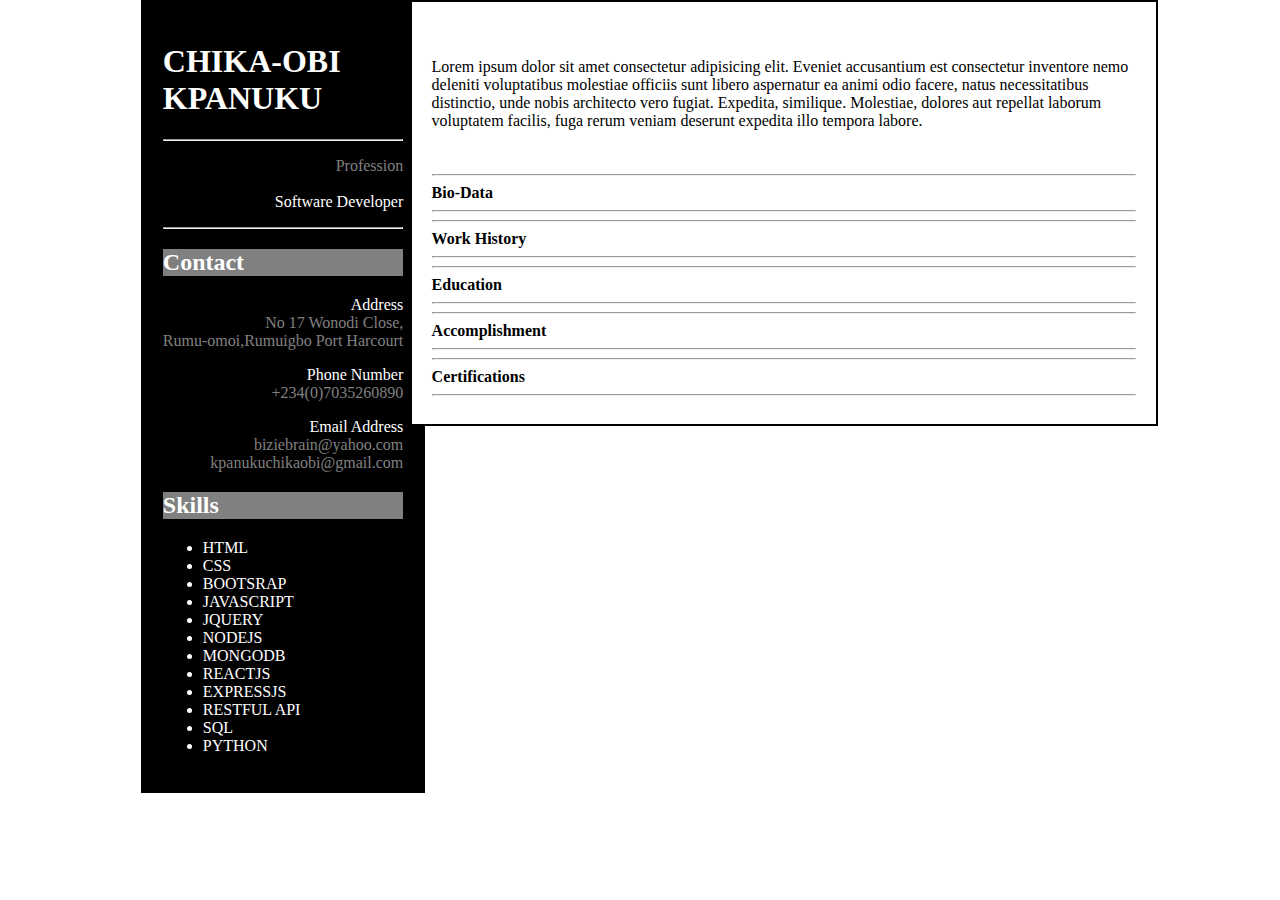
<file: index.html>
<!DOCTYPE html>
<html lang="en">
<head>
    <meta charset="UTF-8">
    <meta http-equiv="X-UA-Compatible" content="IE=edge">
    <meta name="viewport" content="width=device-width, initial-scale=1.0">
    <link rel="stylesheet" href="css/style.css">
    <title>RESUME CHIKA OBI</title>
</head>
<body>
    
        <div class="leftPanel">
           
            <h1 class = "fullname">CHIKA-OBI <br> KPANUKU</h1><hr>
            <p class="info">Profession<br><br> <span>Software Developer</span></p><hr>
            <h2>Contact</h2>
            
            <p class="info">
                <span>Address<br></span>
                No 17 Wonodi Close,
                <br>Rumu-omoi,Rumuigbo Port Harcourt
            </p>
            <p class="info">
                <span>Phone Number<br></span>
                +234(0)7035260890
            </p>
            <p class="info">
                <span>Email Address<br></span>
                biziebrain@yahoo.com
                <br>kpanukuchikaobi@gmail.com
            </p>
            

            <h2>Skills</h2>
            <ul>
                <li>HTML</li>
                <li>CSS</li>
                <li>BOOTSRAP</li>
                <li>JAVASCRIPT</li>
                <li>JQUERY</li>
                <li>NODEJS</li>
                <li>MONGODB</li>
                <li>REACTJS</li>
                <li>EXPRESSJS</li>
                <li>RESTFUL API</li>
                <liGIT></li>
                <li>SQL</li>
                <li>PYTHON</li>
            </ul>
        </div>
        <div class="rightPanel">
            <br><br>
            <div class="objective">
                Lorem ipsum dolor 
                sit amet consectetur adipisicing 
                elit. Eveniet accusantium est
                consectetur inventore nemo deleniti
                voluptatibus molestiae officiis
                sunt libero aspernatur ea
                animi odio facere, natus
                necessitatibus distinctio,
                unde nobis architecto vero
                fugiat. Expedita, similique.
                Molestiae, dolores aut 
                repellat laborum voluptatem facilis,
                 fuga rerum veniam deserunt expedita
                  illo tempora labore.
                </div>
                <br><br>
                <div class="subTtitles">
                    <hr>
                    Bio-Data
                    <hr>
                </div>
                <div class="subTtitles">
                    <hr>
                    Work History
                    <hr>
                </div>
                <div class="subTtitles">
                    <hr>
                    Education
                    <hr>
                </div>
                    <div class="subTtitles">
                        <hr>
                        Accomplishment
                        <hr>
                    </div>
                    <div class="subTtitles">
                        <hr>
                        Certifications
                        <hr>
                    </div>


        </div>
    
    
</body>
</html>
</file>
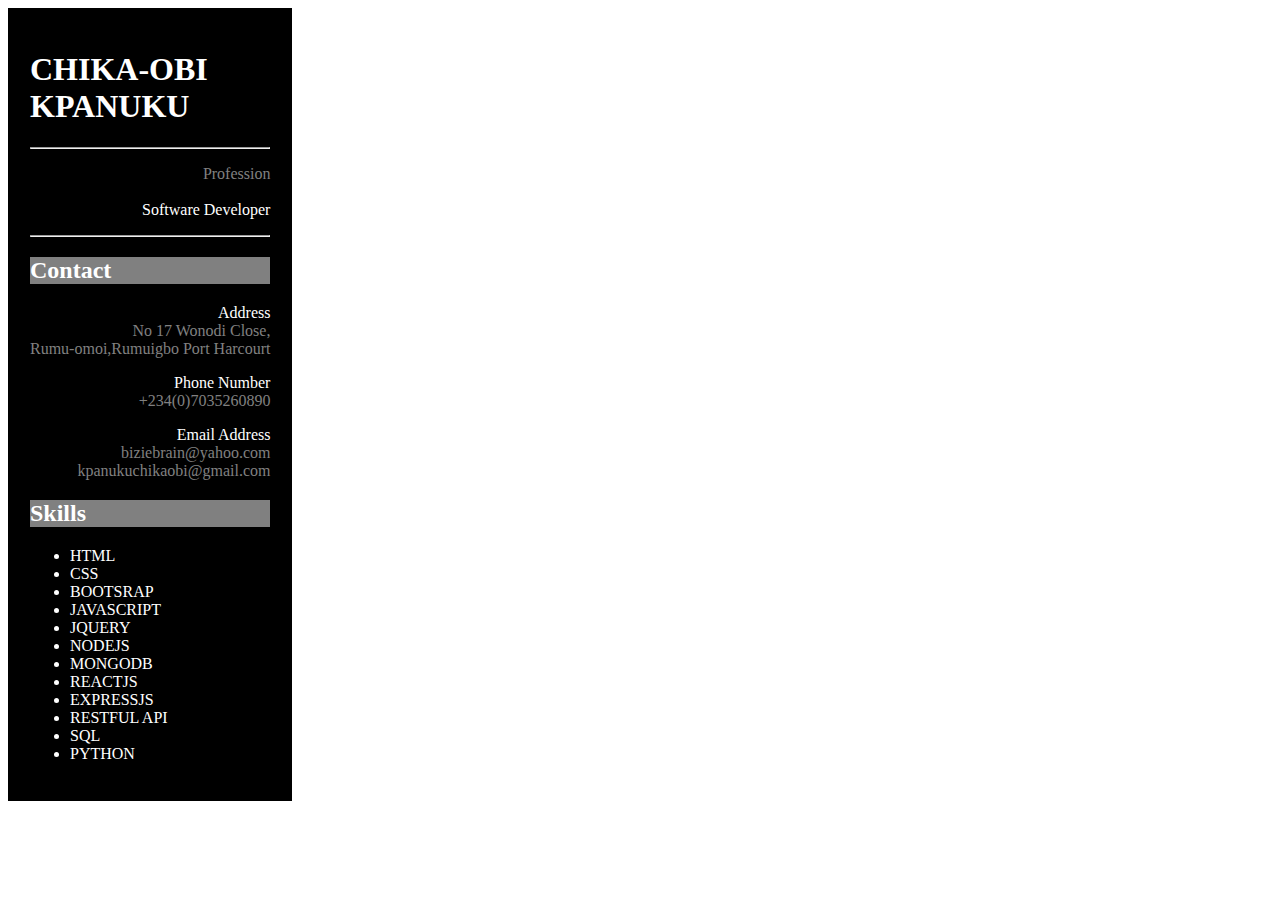
<file: Electronic CV/index.html>
<!DOCTYPE html>
<html lang="en">
<head>
    <meta charset="UTF-8">
    <meta http-equiv="X-UA-Compatible" content="IE=edge">
    <meta name="viewport" content="width=device-width, initial-scale=1.0">
    <link rel="stylesheet" href="css/style.css">
    <title>RESUME CHIKA OBI</title>
</head>
<body>
    
        <div class="leftPanel">
           
            <h1 class = "fullname">CHIKA-OBI <br> KPANUKU</h1><hr>
            <p class="info">Profession<br><br> <span>Software Developer</span></p><hr>
            <h2>Contact</h2>
            
            <p class="info">
                <span>Address<br></span>
                No 17 Wonodi Close,
                <br>Rumu-omoi,Rumuigbo Port Harcourt
            </p>
            <p class="info">
                <span>Phone Number<br></span>
                +234(0)7035260890
            </p>
            <p class="info">
                <span>Email Address<br></span>
                biziebrain@yahoo.com
                <br>kpanukuchikaobi@gmail.com
            </p>
            

            <h2>Skills</h2>
            <ul>
                <li>HTML</li>
                <li>CSS</li>
                <li>BOOTSRAP</li>
                <li>JAVASCRIPT</li>
                <li>JQUERY</li>
                <li>NODEJS</li>
                <li>MONGODB</li>
                <li>REACTJS</li>
                <li>EXPRESSJS</li>
                <li>RESTFUL API</li>
                <liGIT></li>
                <li>SQL</li>
                <li>PYTHON</li>
            </ul>
        </div>
        <div class="rightPanel"></div>
    
    
</body>
</html>
</file>
<file: css/style.css>
body{
    background-color:white;
    margin: 0;
}
.leftPanel{
 border: 2px solid black;
 display: inline-block;
 background-color: black;
 padding: 20px;
 color: white;
 position:relative;
 left: 11%;
 }

h2{
    background-color:gray;
    color: white;
    
    right: 20px;
    
    
}
.info{
    color:gray;
    text-align: end;
}
.info span{
    color: white;
}
.rightPanel{
    border: 2px solid black;
    display: inline-block;
    background-color: white;
    width:55%;
    color: black;
    position:absolute;
    left: 32%;  
    padding:20px;
}
.subTtitles{
    font-weight: bolder;
}
</file>
<file: Electronic CV/css/style.css>
body{
    background-color:white;
}
.leftPanel{
 border: 2px solid black;
 
 display: inline-block;
 background-color: black;
 padding: 20px;
 color: white;
 }

h2{
    background-color:gray;
    color: white;
    position: position;
    right: 20px;
    
    
}
.info{
    color:gray;
    text-align: end;
}
.info span{
    color: white;
}
</file>
